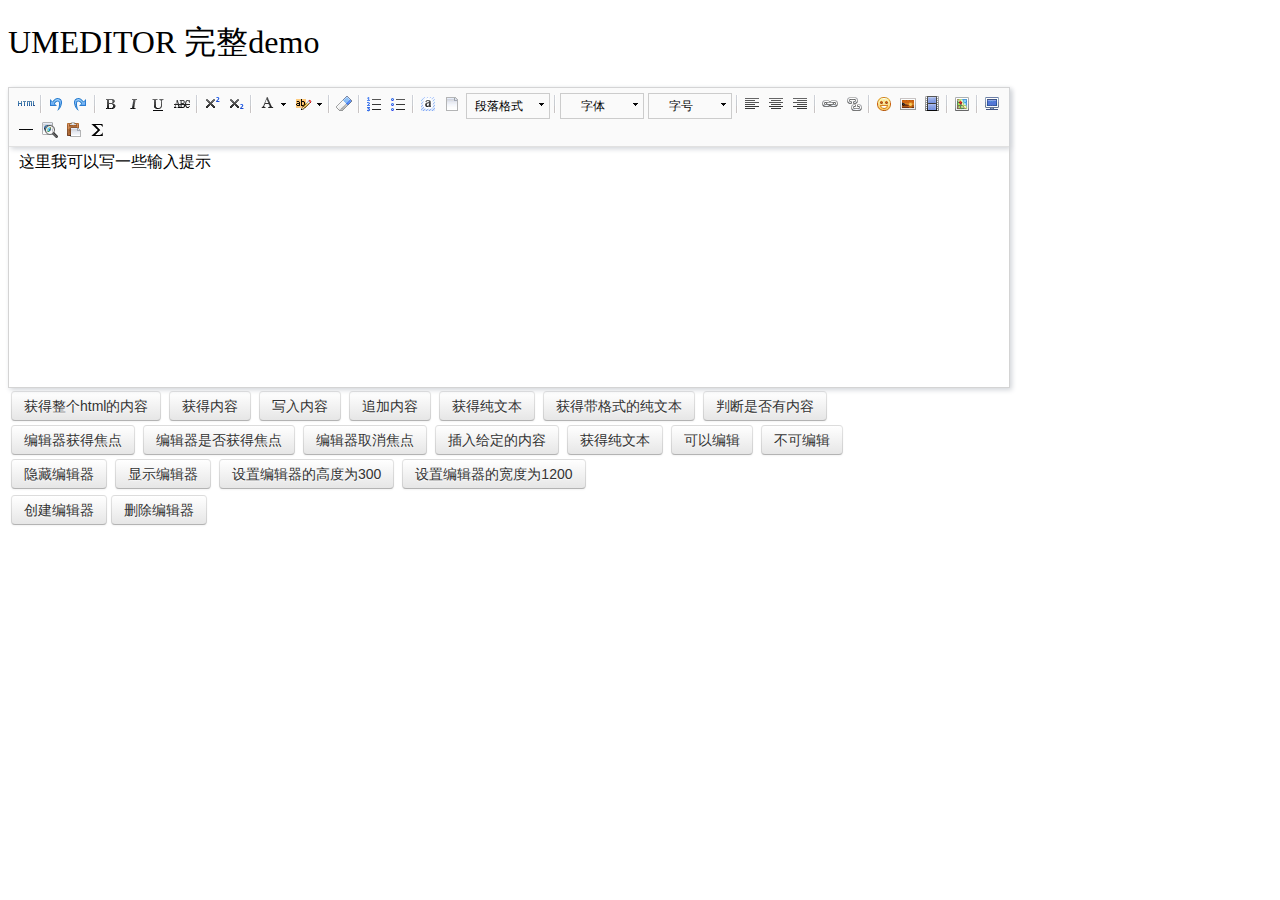
<file: MyBlogByMVC/Scripts/uEditor/index.html>
﻿<!DOCTYPE HTML>
<html>
<head>

    <meta http-equiv="Content-Type" content="text/html;charset=utf-8"/>
    <title>UMEDITOR 完整demo</title>
    <meta http-equiv="Content-Type" content="text/html; charset=utf-8"/>
    <link href="themes/default/css/umeditor.css" type="text/css" rel="stylesheet">
    <script type="text/javascript" src="third-party/jquery.min.js"></script>
    <script type="text/javascript" charset="utf-8" src="umeditor.config.js?v=1"></script>
    <script type="text/javascript" charset="utf-8" src="umeditor.min.js"></script>
    <script type="text/javascript" src="lang/zh-cn/zh-cn.js"></script>
    <style type="text/css">
        h1{
            font-family: "微软雅黑";
            font-weight: normal;
        }
        .btn {
            display: inline-block;
            *display: inline;
            padding: 4px 12px;
            margin-bottom: 0;
            *margin-left: .3em;
            font-size: 14px;
            line-height: 20px;
            color: #333333;
            text-align: center;
            text-shadow: 0 1px 1px rgba(255, 255, 255, 0.75);
            vertical-align: middle;
            cursor: pointer;
            background-color: #f5f5f5;
            *background-color: #e6e6e6;
            background-image: -moz-linear-gradient(top, #ffffff, #e6e6e6);
            background-image: -webkit-gradient(linear, 0 0, 0 100%, from(#ffffff), to(#e6e6e6));
            background-image: -webkit-linear-gradient(top, #ffffff, #e6e6e6);
            background-image: -o-linear-gradient(top, #ffffff, #e6e6e6);
            background-image: linear-gradient(to bottom, #ffffff, #e6e6e6);
            background-repeat: repeat-x;
            border: 1px solid #cccccc;
            *border: 0;
            border-color: #e6e6e6 #e6e6e6 #bfbfbf;
            border-color: rgba(0, 0, 0, 0.1) rgba(0, 0, 0, 0.1) rgba(0, 0, 0, 0.25);
            border-bottom-color: #b3b3b3;
            -webkit-border-radius: 4px;
            -moz-border-radius: 4px;
            border-radius: 4px;
            filter: progid:DXImageTransform.Microsoft.gradient(startColorstr='#ffffffff', endColorstr='#ffe6e6e6', GradientType=0);
            filter: progid:DXImageTransform.Microsoft.gradient(enabled=false);
            *zoom: 1;
            -webkit-box-shadow: inset 0 1px 0 rgba(255, 255, 255, 0.2), 0 1px 2px rgba(0, 0, 0, 0.05);
            -moz-box-shadow: inset 0 1px 0 rgba(255, 255, 255, 0.2), 0 1px 2px rgba(0, 0, 0, 0.05);
            box-shadow: inset 0 1px 0 rgba(255, 255, 255, 0.2), 0 1px 2px rgba(0, 0, 0, 0.05);
        }

        .btn:hover,
        .btn:focus,
        .btn:active,
        .btn.active,
        .btn.disabled,
        .btn[disabled] {
            color: #333333;
            background-color: #e6e6e6;
            *background-color: #d9d9d9;
        }

        .btn:active,
        .btn.active {
            background-color: #cccccc \9;
        }

        .btn:first-child {
            *margin-left: 0;
        }

        .btn:hover,
        .btn:focus {
            color: #333333;
            text-decoration: none;
            background-position: 0 -15px;
            -webkit-transition: background-position 0.1s linear;
            -moz-transition: background-position 0.1s linear;
            -o-transition: background-position 0.1s linear;
            transition: background-position 0.1s linear;
        }

        .btn:focus {
            outline: thin dotted #333;
            outline: 5px auto -webkit-focus-ring-color;
            outline-offset: -2px;
        }

        .btn.active,
        .btn:active {
            background-image: none;
            outline: 0;
            -webkit-box-shadow: inset 0 2px 4px rgba(0, 0, 0, 0.15), 0 1px 2px rgba(0, 0, 0, 0.05);
            -moz-box-shadow: inset 0 2px 4px rgba(0, 0, 0, 0.15), 0 1px 2px rgba(0, 0, 0, 0.05);
            box-shadow: inset 0 2px 4px rgba(0, 0, 0, 0.15), 0 1px 2px rgba(0, 0, 0, 0.05);
        }

        .btn.disabled,
        .btn[disabled] {
            cursor: default;
            background-image: none;
            opacity: 0.65;
            filter: alpha(opacity=65);
            -webkit-box-shadow: none;
            -moz-box-shadow: none;
            box-shadow: none;
        }
    </style>
</head>
<body>
<h1>UMEDITOR 完整demo</h1>

<!--style给定宽度可以影响编辑器的最终宽度-->
<script type="text/plain" id="myEditor" style="width:1000px;height:240px;">
    <p>这里我可以写一些输入提示</p>
</script>


<div class="clear"></div>
<div id="btns">
    <table>
        <tr>
            <td>
                <button class="btn" unselected="on" onclick="getAllHtml()">获得整个html的内容</button>&nbsp;
                <button class="btn" onclick="getContent()">获得内容</button>&nbsp;
                <button class="btn" onclick="setContent()">写入内容</button>&nbsp;
                <button class="btn" onclick="setContent(true)">追加内容</button>&nbsp;
                <button class="btn" onclick="getContentTxt()">获得纯文本</button>&nbsp;
                <button class="btn" onclick="getPlainTxt()">获得带格式的纯文本</button>&nbsp;
                <button class="btn" onclick="hasContent()">判断是否有内容</button>
            </td>
        </tr>
        <tr>
            <td>
                <button class="btn" onclick="setFocus()">编辑器获得焦点</button>&nbsp;
                <button class="btn" onmousedown="isFocus();return false;">编辑器是否获得焦点</button>&nbsp;
                <button class="btn" onclick="doBlur()">编辑器取消焦点</button>&nbsp;
                <button class="btn" onclick="insertHtml()">插入给定的内容</button>&nbsp;
                <button class="btn" onclick="getContentTxt()">获得纯文本</button>&nbsp;
                <button class="btn" id="enable" onclick="setEnabled()">可以编辑</button>&nbsp;
                <button class="btn" onclick="setDisabled()">不可编辑</button>
            </td>
        </tr>
        <tr>
            <td>
                <button class="btn" onclick="UM.getEditor('myEditor').setHide()">隐藏编辑器</button>&nbsp;
                <button class="btn" onclick="UM.getEditor('myEditor').setShow()">显示编辑器</button>&nbsp;
                <button class="btn" onclick="UM.getEditor('myEditor').setHeight(300)">设置编辑器的高度为300</button>&nbsp;
                <button class="btn" onclick="UM.getEditor('myEditor').setWidth(1200)">设置编辑器的宽度为1200</button>
            </td>
        </tr>

    </table>
</div>
<table>
    <tr>
        <td>
            <button class="btn" onclick="createEditor()"/>创建编辑器</button>
            <button class="btn" onclick="deleteEditor()"/>删除编辑器</button>
        </td>
    </tr>
</table>

<div>
    <h3 id="focush2"></h3>
</div>
<script type="text/javascript">
    //实例化编辑器
    var um = UM.getEditor('myEditor');
    um.addListener('blur',function(){
        $('#focush2').html('编辑器失去焦点了')
    });
    um.addListener('focus',function(){
        $('#focush2').html('')
    });
    //按钮的操作
    function insertHtml() {
        var value = prompt('插入html代码', '');
        um.execCommand('insertHtml', value)
    }
    function isFocus(){
        alert(um.isFocus())
    }
    function doBlur(){
        um.blur()
    }
    function createEditor() {
        enableBtn();
        um = UM.getEditor('myEditor');
    }
    function getAllHtml() {
        alert(UM.getEditor('myEditor').getAllHtml())
    }
    function getContent() {
        var arr = [];
        arr.push("使用editor.getContent()方法可以获得编辑器的内容");
        arr.push("内容为：");
        arr.push(UM.getEditor('myEditor').getContent());
        alert(arr.join("\n"));
    }
    function getPlainTxt() {
        var arr = [];
        arr.push("使用editor.getPlainTxt()方法可以获得编辑器的带格式的纯文本内容");
        arr.push("内容为：");
        arr.push(UM.getEditor('myEditor').getPlainTxt());
        alert(arr.join('\n'))
    }
    function setContent(isAppendTo) {
        var arr = [];
        arr.push("使用editor.setContent('欢迎使用umeditor')方法可以设置编辑器的内容");
        UM.getEditor('myEditor').setContent('欢迎使用umeditor', isAppendTo);
        alert(arr.join("\n"));
    }
    function setDisabled() {
        UM.getEditor('myEditor').setDisabled('fullscreen');
        disableBtn("enable");
    }

    function setEnabled() {
        UM.getEditor('myEditor').setEnabled();
        enableBtn();
    }

    function getText() {
        //当你点击按钮时编辑区域已经失去了焦点，如果直接用getText将不会得到内容，所以要在选回来，然后取得内容
        var range = UM.getEditor('myEditor').selection.getRange();
        range.select();
        var txt = UM.getEditor('myEditor').selection.getText();
        alert(txt)
    }

    function getContentTxt() {
        var arr = [];
        arr.push("使用editor.getContentTxt()方法可以获得编辑器的纯文本内容");
        arr.push("编辑器的纯文本内容为：");
        arr.push(UM.getEditor('myEditor').getContentTxt());
        alert(arr.join("\n"));
    }
    function hasContent() {
        var arr = [];
        arr.push("使用editor.hasContents()方法判断编辑器里是否有内容");
        arr.push("判断结果为：");
        arr.push(UM.getEditor('myEditor').hasContents());
        alert(arr.join("\n"));
    }
    function setFocus() {
        UM.getEditor('myEditor').focus();
    }
    function deleteEditor() {
        disableBtn();
        UM.getEditor('myEditor').destroy();
    }
    function disableBtn(str) {
        var div = document.getElementById('btns');
        var btns = domUtils.getElementsByTagName(div, "button");
        for (var i = 0, btn; btn = btns[i++];) {
            if (btn.id == str) {
                domUtils.removeAttributes(btn, ["disabled"]);
            } else {
                btn.setAttribute("disabled", "true");
            }
        }
    }
    function enableBtn() {
        var div = document.getElementById('btns');
        var btns = domUtils.getElementsByTagName(div, "button");
        for (var i = 0, btn; btn = btns[i++];) {
            domUtils.removeAttributes(btn, ["disabled"]);
        }
    }
</script>

</body>
</html>
</file>
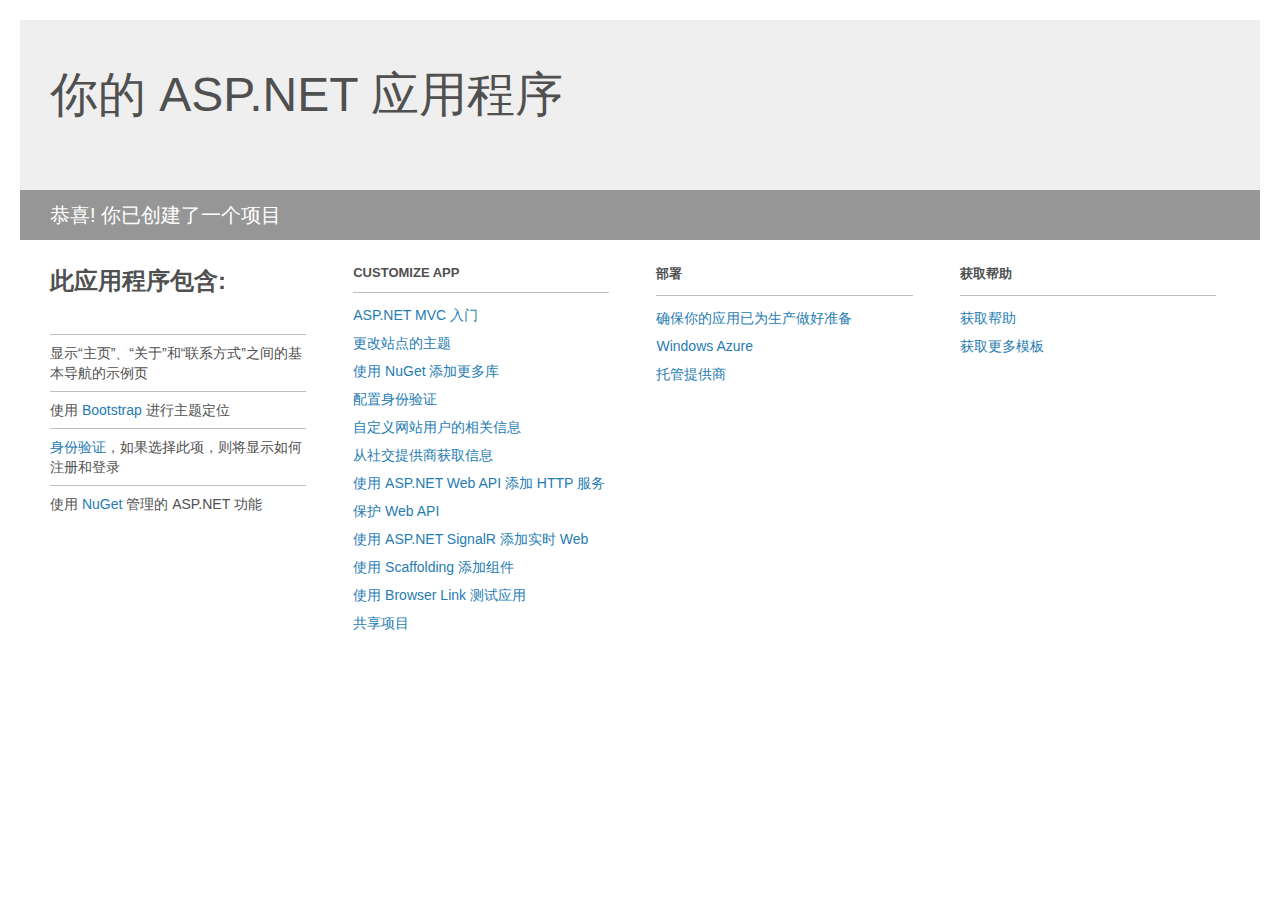
<file: MyBlogByMVC/Project_Readme.html>
﻿<!DOCTYPE html>
<html lang="en">
<head>
<meta http-equiv="Content-Type" content="text/html; charset=utf-8"/>
    <meta charset="utf-8" />
    <title>你的 ASP.NET 应用程序</title>
    <style>
        body {
            background: #fff;
            color: #505050;
            font: 14px 'Segoe UI', tahoma, arial, helvetica, sans-serif;
            margin: 20px;
            padding: 0;
        }

        #header {
            background: #efefef;
            padding: 0;
        }

        h1 {
            font-size: 48px;
            font-weight: normal;
            margin: 0;
            padding: 0 30px;
            line-height: 150px;
        }

        p {
            font-size: 20px;
            color: #fff;
            background: #969696;
            padding: 0 30px;
            line-height: 50px;
        }

        #main {
            padding: 5px 30px;
        }

        .section {
            width: 21.7%;
            float: left;
            margin: 0 0 0 4%;
        }

            .section h2 {
                font-size: 13px;
                text-transform: uppercase;
                margin: 0;
                border-bottom: 1px solid silver;
                padding-bottom: 12px;
                margin-bottom: 8px;
            }

            .section.first {
                margin-left: 0;
            }

                .section.first h2 {
                    font-size: 24px;
                    text-transform: none;
                    margin-bottom: 25px;
                    border: none;
                }

                .section.first li {
                    border-top: 1px solid silver;
                    padding: 8px 0;
                }

            .section.last {
                margin-right: 0;
            }

        ul {
            list-style: none;
            padding: 0;
            margin: 0;
            line-height: 20px;
        }

        li {
            padding: 4px 0;
        }

        a {
            color: #267cb2;
            text-decoration: none;
        }

            a:hover {
                text-decoration: underline;
            }
    </style>
</head>
<body>

    <div id="header">
        <h1>你的 ASP.NET 应用程序</h1>
        <p>恭喜! 你已创建了一个项目</p>
    </div>

    <div id="main">
        <div class="section first">
            <h2>此应用程序包含:</h2>
            <ul>
                <li>显示“主页”、“关于”和“联系方式”之间的基本导航的示例页</li>
                <li>使用 <a href="http://go.microsoft.com/fwlink/?LinkID=320754">Bootstrap</a> 进行主题定位</li>
                <li><a href="http://go.microsoft.com/fwlink/?LinkID=320755">身份验证</a>，如果选择此项，则将显示如何注册和登录</li>
                <li>使用 <a href="http://go.microsoft.com/fwlink/?LinkID=320756">NuGet</a> 管理的 ASP.NET 功能</li>
            </ul>
        </div>

        <div class="section">
            <h2>Customize app</h2>
            <ul>
                <li><a href="http://go.microsoft.com/fwlink/?LinkID=320757">ASP.NET MVC 入门</a></li>
                <li><a href="http://go.microsoft.com/fwlink/?LinkID=320758">更改站点的主题</a></li>
                <li><a href="http://go.microsoft.com/fwlink/?LinkID=320759">使用 NuGet 添加更多库</a></li>
                <li><a href="http://go.microsoft.com/fwlink/?LinkID=320760">配置身份验证</a></li>
                <li><a href="http://go.microsoft.com/fwlink/?LinkID=320761">自定义网站用户的相关信息</a></li>
                <li><a href="http://go.microsoft.com/fwlink/?LinkID=320762">从社交提供商获取信息</a></li>
                <li><a href="http://go.microsoft.com/fwlink/?LinkID=320763">使用 ASP.NET Web API 添加 HTTP 服务</a></li>
                <li><a href="http://go.microsoft.com/fwlink/?LinkID=320764">保护 Web API</a></li>
                <li><a href="http://go.microsoft.com/fwlink/?LinkID=320765">使用 ASP.NET SignalR 添加实时 Web</a></li>
                <li><a href="http://go.microsoft.com/fwlink/?LinkID=320766">使用 Scaffolding 添加组件</a></li>
                <li><a href="http://go.microsoft.com/fwlink/?LinkID=320767">使用 Browser Link 测试应用</a></li>
                <li><a href="http://go.microsoft.com/fwlink/?LinkID=320768">共享项目</a></li>
            </ul>
        </div>

        <div class="section">
            <h2>部署</h2>
            <ul>
                <li><a href="http://go.microsoft.com/fwlink/?LinkID=320769">确保你的应用已为生产做好准备</a></li>
                <li><a href="http://go.microsoft.com/fwlink/?LinkID=320770">Windows Azure</a></li>
                <li><a href="http://go.microsoft.com/fwlink/?LinkID=320771">托管提供商</a></li>
            </ul>
        </div>

        <div class="section last">
            <h2>获取帮助</h2>
            <ul>
                <li><a href="http://go.microsoft.com/fwlink/?LinkID=320772">获取帮助</a></li>
                <li><a href="http://go.microsoft.com/fwlink/?LinkID=320773">获取更多模板</a></li>
            </ul>
        </div>
    </div>

</body>
</html>
</file>
<file: MyBlogByMVC/Scripts/uEditor/themes/default/css/umeditor.css>
.edui-container{
    position: relative;
    border: 1px solid #d4d4d4;
    box-shadow: 2px 2px 5px #d3d6da;
    background-color: #fff;
}
.edui-container .edui-toolbar{
    position: relative;
    width:auto;
    border-bottom: 1px solid #e1e1e1;
    box-shadow: 2px 2px 5px #d3d6da;
    background-color: #fafafa;
    z-index: 99999;
}
.edui-toolbar .edui-btn-toolbar{
    position: relative;
    padding: 5px;
}
.edui-container .edui-editor-body{
    background-color: #fff;
}
.edui-editor-body .edui-body-container{
}

.edui-editor-body .edui-body-container p{margin:5px 0;}
.edui-editor-body .edui-body-container{
    border:0;
    outline:none;
    cursor:text;
    padding:0 10px 0;
    overflow:auto;
    display:block;
    word-wrap:break-word;
    font-size:16px;
    font-family:sans-serif;
}
.edui-editor-body.focus{border:1px solid #5c9dff}
.edui-editor-body table{margin:10px 0 10px;border-collapse:collapse;display:table;}
.edui-editor-body td{padding: 5px 10px;border: 1px solid #DDD;}
.edui-editor-body iframe.mathquill-embedded-latex{
    border: 0px;
    padding: 0px;
    display: inline;
    margin: 0px;
    background: none;
    vertical-align: middle;
    width: 0px;
    height: 0px;
}
/*普通按钮*/
.edui-btn-toolbar .edui-btn{
    position: relative;
    display: inline-block;
    vertical-align: top;
    *display: inline;
    *zoom:1;
    width:auto;
    margin: 0 1px;
    padding:1px;
    border:none;
    background: none;
}
.edui-btn-toolbar .edui-btn .edui-icon{
    width: 20px;
    height: 20px;
    margin: 0;
    padding:0;
    background-repeat: no-repeat;
    background-image: url(../images/icons.png);
    background-image: url(../images/icons.gif) \9;
}

/*状态反射*/
.edui-btn-toolbar .edui-btn.edui-hover,
.edui-btn-toolbar .edui-btn.edui-active{
    background-color: #d5e1f2;
    padding: 0;
    border: 1px solid #a3bde3;
    _z-index: 1;
}
.edui-btn-toolbar .edui-btn.edui-disabled{
    opacity: 0.3;
    filter: alpha(opacity = 30);
}
.edui-btn-toolbar .edui-btn .edui-icon-source {
    background-position:-260px -0px;
}
.edui-btn-toolbar .edui-btn .edui-icon-undo {
    background-position: -160px 0;
}
.edui-btn-toolbar .edui-btn .edui-icon-redo {
    background-position: -100px 0;
}
.edui-btn-toolbar  .edui-btn .edui-icon-bold{
    background-position: 0 0;
}
.edui-btn-toolbar  .edui-btn .edui-icon-italic {
    background-position: -60px 0;
}
.edui-btn-toolbar  .edui-btn .edui-icon-underline  {
    background-position: -140px 0
}
.edui-btn-toolbar .edui-btn .edui-icon-strikethrough {
    background-position: -120px 0;
}

.edui-btn-toolbar .edui-btn .edui-icon-superscript {
    background-position: -620px 0;
}
.edui-btn-toolbar .edui-btn .edui-icon-subscript {
    background-position:  -600px 0;
}
.edui-btn-toolbar .edui-btn .edui-icon-font, .edui-btn-toolbar .edui-btn .edui-icon-forecolor {
    background-position: -720px 0;
}

.edui-btn-toolbar .edui-btn .edui-icon-backcolor {
    background-position: -760px 0;
}

.edui-btn-toolbar .edui-btn .edui-icon-insertorderedlist {
    background-position: -80px 0;
}
.edui-btn-toolbar .edui-btn .edui-icon-insertunorderedlist {
    background-position:   -20px 0;
}
.edui-btn-toolbar .edui-btn .edui-icon-selectall {
    background-position: -400px -20px;
}
.edui-btn-toolbar .edui-btn .edui-icon-cleardoc {
    background-position: -520px 0;
}
.edui-btn-toolbar .edui-btn .edui-icon-paragraph {
    background-position: -140px 0;
}

.edui-btn-toolbar .edui-btn .edui-icon-fontfamily {
    background-position: -140px 0;
}

.edui-btn-toolbar .edui-btn .edui-icon-fontsize {
    background-position: -140px 0;
}

.edui-btn-toolbar .edui-btn .edui-icon-justifyleft {
    background-position: -460px 0;
}

.edui-btn-toolbar .edui-btn .edui-icon-justifycenter {
    background-position: -420px 0;
}

.edui-btn-toolbar .edui-btn .edui-icon-justifyright {
    background-position:-480px 0;
}

.edui-btn-toolbar .edui-btn .edui-icon-justifyjustify {
    background-position: -440px 0;
}

.edui-btn-toolbar .edui-btn .edui-icon-link {
    background-position: -500px 0;
}

.edui-btn-toolbar .edui-btn .edui-icon-unlink {
    background-position: -640px 0;
}

.edui-btn-toolbar .edui-btn .edui-icon-image {
    background-position: -380px 0;
}

.edui-btn-toolbar .edui-btn .edui-icon-emotion {
    background-position: -60px -20px;
}
.edui-btn-toolbar .edui-btn .edui-icon-video {
    background-position: -320px -20px;
}

.edui-btn-toolbar .edui-btn .edui-icon-map {
    background-position:  -40px -40px;
}

.edui-btn-toolbar .edui-btn .edui-icon-gmap {
    background-position:  -260px -40px;
}
.edui-btn-toolbar .edui-btn .edui-icon-horizontal {
    background-position: -360px 0;
}

.edui-btn-toolbar .edui-btn .edui-icon-print {
    background-position: -440px -20px;
}
.edui-btn-toolbar .edui-btn .edui-icon-preview {
    background-position: -420px -20px;
}

.edui-btn-toolbar .edui-btn-fullscreen{
    float:right;
}
.edui-btn-toolbar .edui-btn .edui-icon-fullscreen {
    background-position: -100px -20px;
}

.edui-btn-toolbar .edui-btn .edui-icon-removeformat {
    background-position: -580px 0;
}
.edui-btn-toolbar .edui-btn .edui-icon-drafts {
    background-position: -560px 0;
}
.edui-btn-toolbar .edui-btn .edui-icon-formula {
    background-position: -80px -20px;
}
.edui-btn-toolbar .edui-splitbutton{
    position: relative;
    display: inline-block ;
    vertical-align: top;
    *display: inline ;
    *zoom:1;
    margin:0 2px;
}
.edui-splitbutton .edui-btn{
    margin: 0;
}
.edui-splitbutton .edui-caret{
    position: relative;
    display: inline-block ;
    vertical-align: top;
    *display: inline ;
    *zoom:1;
    width: 8px;
    height: 20px;
    background: url(../images/icons.png) -741px 0;
    _background: url(../images/icons.gif) -741px 0;
}

.edui-btn-toolbar .edui-splitbutton,
.edui-btn-toolbar .edui-splitbutton{
    _border: none;
}

/*状态反射*/
.edui-btn-toolbar .edui-splitbutton.edui-hover .edui-btn{
    background-color: #d5e1f2;
}

.edui-btn-toolbar .edui-splitbutton.edui-disabled{
    opacity: 0.3;
    filter: alpha(opacity = 30);
}
.edui-btn-toolbar .edui-splitbutton.edui-disabled .edui-caret{
    opacity: 0.3 \0;
    filter: alpha(opacity = 30)\0;
}


.edui-btn-toolbar .edui-combobox{
    border: 1px solid #CCC;
    padding:0;
    margin:0 2px;
    line-height: 20px;
}
.edui-combobox .edui-button-label{
    position: relative;
    display: inline-block;
    vertical-align: top;
    *display: inline ;
    *zoom:1;
    width:60px;
    height:20px;
    line-height: 20px;
    padding: 2px;
    margin: 0;
    font-size: 12px;
    text-align: center;
    cursor: default;
}
.edui-combobox  .edui-button-spacing{
    position: relative;
    display: inline-block ;
    vertical-align: top;
    *display: inline ;
    *zoom:1;
    height:20px;
    margin: 0;
    padding:0 3px;
}
.edui-combobox .edui-caret{
    position: relative;
    display: inline-block ;
    vertical-align: top;
    *display: inline ;
    *zoom:1;
    height:20px;
    width: 12px;
    margin: 0;
    padding: 0;
    background: url(../images/icons.png) -741px 0;
    _background: url(../images/icons.gif) -741px 0;
}
.edui-btn-toolbar .edui-combobox.edui-disabled{
    opacity: 0.2;
    filter: alpha(opacity = 20);
}
.edui-btn-toolbar .edui-combobox.edui-disabled .edui-button-label,
.edui-btn-toolbar .edui-combobox.edui-disabled .edui-caret{
    opacity: 0.2 \0;
    filter: alpha(opacity = 20)\0;
}
.edui-combobox-menu{
    position: absolute;
    top: 100%;
    left: 0;
    display: none;
    list-style: none;
    text-decoration: none;
    margin: 0;
    padding:5px;
    background-color: #ffffff;
    border: 1px solid #ccc;
    font-size: 12px;
    box-shadow: 2px 2px 5px #d3d6da;
    min-width: 160px;
    _width: 160px;
}

.edui-combobox-menu .edui-combobox-item {
    display: block;
    border: 1px solid white;
}

.edui-combobox-menu .edui-combobox-item-label {
    height: 25px;
    line-height: 25px;
    display: inline-block;
    _display: inline;
    _zoom: 1;
    margin-left: 10px;
}

.edui-combobox-menu .edui-combobox-item:hover, .edui-combobox-menu .edui-combobox-stack-item:hover, .edui-combobox-menu .edui-combobox-item-hover {
    background-color: #d5e1f2;
    padding: 0;
    border: 1px solid #a3bde3;
}

.edui-combobox-menu .edui-combobox-item .edui-combobox-icon {
    display: inline-block;
    *zoom: 1;
    *display: inline;
    width: 24px;
    height: 25px;
    background: red;
    vertical-align: bottom;
    background: url(../images/ok.gif) no-repeat 1000px 1000px;
}

.edui-combobox-menu .edui-combobox-checked .edui-combobox-icon {
    background-position: 10px 7px;
}


.edui-combobox-menu .edui-combobox-item-separator {
    min-width: 160px;
    height: 1px;
    line-height: 1px;
    overflow: hidden;
    background: #d3d3d3;
    margin: 5px 0;
    *margin-top: -8px;
}

/* 字体样式校正 */

.edui-combobox-fontsize .edui-combobox-item-0.edui-combobox-checked .edui-combobox-icon {
    background-position: 10px 7px;
}

.edui-combobox-fontsize .edui-combobox-item-1.edui-combobox-checked .edui-combobox-icon {
    background-position: 10px 7px;
}

.edui-combobox-fontsize .edui-combobox-item-2.edui-combobox-checked .edui-combobox-icon {
    background-position: 10px 7px;
}

.edui-combobox-fontsize .edui-combobox-item-3.edui-combobox-checked .edui-combobox-icon {
    background-position: 10px 7px;
}

/* 24 */
.edui-combobox-fontsize .edui-combobox-item-4 .edui-combobox-item-label {
    height: 27px;
    line-height: 27px;
}

.edui-combobox-fontsize .edui-combobox-item-4.edui-combobox-checked .edui-combobox-icon {
    background-position: 10px 5px;
}

/* 32 */
.edui-combobox-fontsize .edui-combobox-item-5 .edui-combobox-item-label {
    height: 31px;
    line-height: 31px;
}

.edui-combobox-fontsize .edui-combobox-item-5.edui-combobox-checked .edui-combobox-icon {
    background-position: 10px 4px;
}


/* 48 */
.edui-combobox-fontsize .edui-combobox-item-6 .edui-combobox-item-label {
    height: 47px;
    line-height: 47px;
}

/*.edui-combobox-fontsize .edui-combobox-item-6 .edui-combobox-icon {*/
    /*height: 25px;*/
    /*margin-bottom: 11px;*/
/*}*/

/*.edui-combobox-fontsize .edui-combobox-item-6.edui-combobox-checked .edui-combobox-icon {*/
    /*background-position: 10px 7px;*/
/*}*/


/* 段落样式校正 */
/* h1 */
.edui-combobox-paragraph .edui-combobox-item-1 .edui-combobox-item-label {
    font-size: 32px;
    height: 36px;
    line-height: 36px;
}

.edui-combobox-paragraph .edui-combobox-item-1 .edui-combobox-icon {
    height: 25px;
    margin-bottom: 5px;
}

.edui-combobox-paragraph .edui-combobox-item-1.edui-combobox-checked .edui-combobox-icon {
    background-position: 10px 7px;
}

/* h2 */
.edui-combobox-paragraph .edui-combobox-item-2 .edui-combobox-item-label {
    font-size: 28px;
    height: 27px;
    line-height: 27px;
}

.edui-combobox-paragraph .edui-combobox-item-2 .edui-combobox-icon {
    margin-bottom: 5px;
}

.edui-combobox-paragraph .edui-combobox-item-2.edui-combobox-checked .edui-combobox-icon {
    background-position: 10px 10px;
}

/* h3 */
.edui-combobox-paragraph .edui-combobox-item-3 .edui-combobox-item-label {
    font-size: 24px;
    height: 25px;
    line-height: 25px;
}

.edui-combobox-paragraph .edui-combobox-item-3 .edui-combobox-icon {
    height: 25px;
    margin-bottom: 5px;
}

.edui-combobox-paragraph .edui-combobox-item-3.edui-combobox-checked .edui-combobox-icon {
    background-position: 10px 11px;
}

/* h4 */
.edui-combobox-paragraph .edui-combobox-item-4 .edui-combobox-item-label {
    font-size: 18px;
    height: 25px;
    line-height: 25px;
}

.edui-combobox-paragraph .edui-combobox-item-4.edui-combobox-checked .edui-combobox-icon {
    background-position: 10px 6px;
}

/* h5 */
.edui-combobox-paragraph .edui-combobox-item-5 .edui-combobox-item-label {
    font-size: 16px;
}

/* h6 */
.edui-combobox-paragraph .edui-combobox-item-6 .edui-combobox-item-label {
    font-size: 12px;
}
.edui-modal {
    position: fixed;
    _position: absolute;
    top: 10%;
    left: 50%;
    border: 1px solid #acacac;
    box-shadow: 2px 2px 5px #d3d6da;
    background-color: #ffffff;
    outline: 0;
}
.edui-modal-header {
    padding: 5px 10px;
    border-bottom: 1px solid #eee;
}
.edui-modal-header .edui-close {
    float: right;
    width:20px;
    height:20px;
    margin-top: 2px;
    padding: 1px;
    border: 0;
    background: url("../images/close.png") no-repeat center center;
    cursor: pointer;
}
.edui-modal-header .edui-close.edui-hover {
    background-color: #d5e1f2;
    padding:0;
    border: 1px solid #a3bde3;
}
.edui-modal-header .edui-title {
    margin: 0;
    line-height: 25px;
    font-size: 20px;
}
.edui-modal-body {
    position: relative;
    max-height: 400px;
    font-size: 12px;
    overflow-y: auto;
}
.edui-modal-footer {
    float: right;
    padding: 5px 15px 15px;
    overflow: hidden;
}
.edui-modal-footer .edui-btn {
    float: left;
    height: 24px;
    width: 96px;
    margin: 0 10px;
    background-color: #ffffff;
    padding: 0;
    border: 1px solid #ababab;
    font-size: 12px;
    line-height: 24px;
    text-align: center;
    cursor: pointer;
}
.edui-modal-footer .edui-btn.edui-hover{
    background-color: #d5e1f2;
    border: 1px solid #a3bde3;
}
.edui-modal-backdrop{
    opacity: 0.5;
    filter: alpha(opacity=50);
    position: fixed;
    top: 0;
    right: 0;
    bottom: 0;
    left: 0;
    background-color: #c6c6c6;
}

.edui-modal .edui-modal-tip {
    color: red;
    position: absolute;
    bottom: 10px;
    left: 10px;
    height: 30px;
    line-height: 30px;
    display: none;
}
/*图片上传*/
.edui-dialog-image-body {
    width: 700px;
    height: 400px;
}
/*插入视频*/
.edui-dialog-video-body{
    width: 600px;
    height: 350px;
}
/*谷歌地图*/
.edui-dialog-gmap-body{
    width:550px;
    height: 400px;
}

/*百度地图*/
.edui-dialog-map-body{
    width:580px;
    height: 400px;
}

/*链接*/
.edui-dialog-link-body{
    width:400px;
    height:200px;
}
.edui-popup{
    display: none;
    background: url('../images/pop-bg.png') repeat #fff;
    padding: 2px;
}
.edui-popup .edui-popup-body{
    border: 1px solid #bfbfbf;
    background-color: #fff;
}
.edui-popup .edui-popup-caret{
    width: 21px;
    height: 11px;
}
.edui-popup .edui-popup-caret.up{
    background:url('../images/caret.png') no-repeat 0 0;
}
.edui-popup .edui-popup-caret.down{
    background:url('../images/caret.png') no-repeat 0 0;
}


.edui-tab-nav {
    margin: 0;
    padding:0;
    border-bottom: 1px solid #ddd;
    list-style: none;
    height:30px;
}
.edui-tab-nav .edui-tab-item {
    float:left;
    margin-bottom: -1px;
    margin-top: 1px;
    margin-top: 0\9;
}
.edui-tab-nav .edui-tab-item .edui-tab-text{
    display: block;
    padding:8px 12px;
    border: 1px solid transparent;
    color: #0088cc;
    text-decoration: none;
    outline: 0;
    _border:1px solid #fff ;
    cursor: pointer;
}
.edui-tab-nav .edui-tab-item .edui-tab-text:FOCUS {
    outline: none;
}
.edui-tab-nav .edui-tab-item.edui-active  .edui-tab-text{
    border: 1px solid #ddd;
    border-bottom-color: transparent;
    background-color: #fff;
    padding:8px 12px;
    color: #555555;
    cursor: default;
}
.edui-tab-content .edui-tab-pane{
    padding: 1px;
    position: relative;
    display: none;
    background-color: #fff;
    clear: both;
}
.edui-tab-content .edui-tab-pane.edui-active{
    display: block;
}


.edui-btn-toolbar .edui-tooltip{
    position: absolute;
    padding: 5px 0;
    display: none;
    /*opacity: 0.8;*/
    /*filter: alpha(opacity=80);*/
    z-index: 99999;
}
.edui-tooltip .edui-tooltip-arrow{
    position: absolute;
    top: 0;
    _top: -2px;
    left: 50%;
    width: 0;
    height: 0;
    padding: 0;
    font-size:0;
    margin-left: -5px;
    border-color: transparent;
    border-style: dashed dashed solid dashed;
    border-bottom-color: #000000;
    border-width: 0 5px 5px;
    background: transparent;
}
.edui-tooltip .edui-tooltip-inner{
    padding: 6px;
    color: #ffffff;
    text-align: center;
    text-decoration: none;
    font-size: 10px;
    background-color: #000000;
    white-space: nowrap;
    line-height: 12px;
}
.edui-splitbutton-color-label {
    width: 16px;
    height: 3px;
    position: absolute;
    bottom: 2px;
    left: 50%;
    margin-left: -8px;
    overflow: hidden;
    line-height: 3px;
}
.edui-popup .edui-colorpicker {
    margin: 10px;
    font-size: 12px;
}
.edui-colorpicker .edui-colorpicker-topbar{
    height: 27px;
    width: 200px;
    overflow: hidden;
}
.edui-colorpicker .edui-colorpicker-topbar .edui-colorpicker-preview{
    height: 20px;
    border: 1px inset black;
    margin-left: 1px;
    width: 128px;
    float: left;
}
.edui-colorpicker .edui-colorpicker-topbar .edui-colorpicker-nocolor{
    float: right;
    margin-right: 1px;
    font-size: 12px;
    line-height: 14px;
    height: 14px;
    border: 1px solid #333;
    padding: 3px 5px;
    cursor: pointer;
}
.edui-colorpicker table{
    border-collapse: collapse;
    border-spacing: 2px;
}
.edui-colorpicker tr.edui-colorpicker-firstrow{
    height: 30px;
}
.edui-colorpicker table td{
    padding: 0 2px;
}
.edui-colorpicker table td .edui-colorpicker-colorcell{
    display: block;
    text-decoration: none;
    color: black;
    width: 14px;
    height: 14px;
    margin: 0;
    cursor: pointer;
}
.edui-toolbar .edui-separator{
    width: 2px;
    height: 20px;
    padding: 1px 2px;
    background: url(../images/icons.png) -179px 1px;
    background: url(../images/icons.gif) -179px 1px \9;
    display: inline-block ;
    vertical-align: top;
    *display: inline ;
    *zoom:1;
    border:none;

}
</file>
